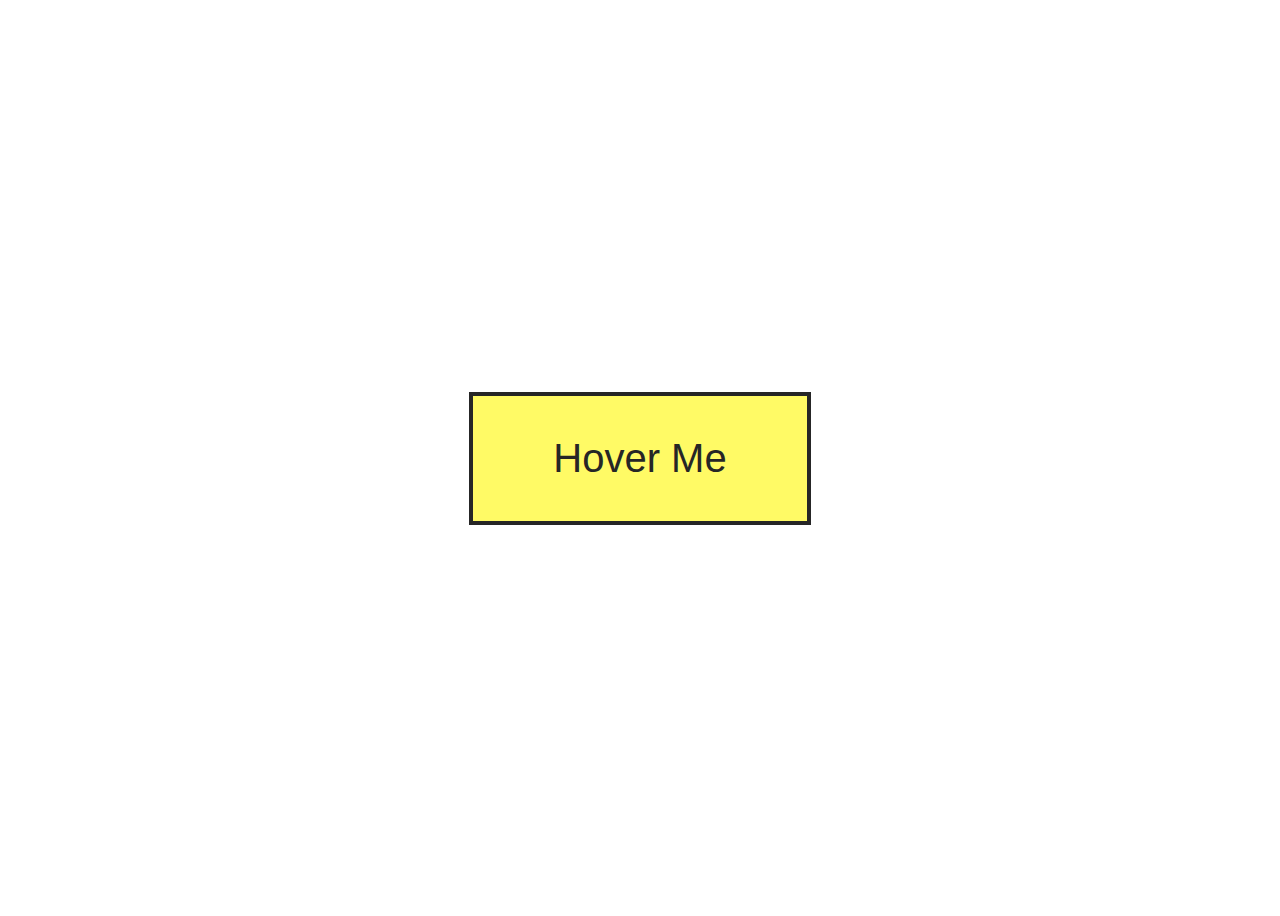
<file: Atividade-3-main/Atividade 3/index.html>
<!DOCTYPE html>
<html lang="en-US">

<head>
    <meta charset="UTF-8">
    <meta name="viewport" content="width=device-width, initial-scale=1">
    <title>CSS animatin, transitions and transforms</title>

    <!-- OUR STYLESHEET -->
    <link rel="stylesheet" href="style.css" type="text/css" media="all">

</head>

<body>

    <a href="#">Hover Me</a>

</body>
</html>
</file>
<file: Atividade-3-main/Atividade 3/style.css>
body {
    height: 100vh;
    display: flex;
    justify-content: center;
    align-items: center;
}

a {
    text-decoration: none;
    background-color: #262626;
    font-family: sans-serif;
    font-size: 40px;
    border: 4px solid #262626;
    padding: 40px 80px;
    position: relative;
    color: transparent;
    overflow: hidden;
}

a:before {
    content: 'Hover Me';
    position: absolute;
    top: 0;
    left: 0;
    height: 100%;
    width: 100%;
    background-color: #fffa65;
    color: #262626;
    display: flex;
    justify-content: center;
    align-items: center;
    transition: all 0.5s;
}

a:after {
    content: 'Hover Me';
    position: absolute;
    top: 0;
    left: 0;
    height: 100%;
    width: 100%;
    background-color: #fffa65;
    color: #262626;
    display: flex;
    justify-content: center;
    align-items: center;
    transition: all 0.5s;
    transform: translate(-100%, 100%);
}

a:hover:before {
    transform: translate(100%, -100%);
}

a:hover:after {
    transform: translate(0, 0);
}
</file>
